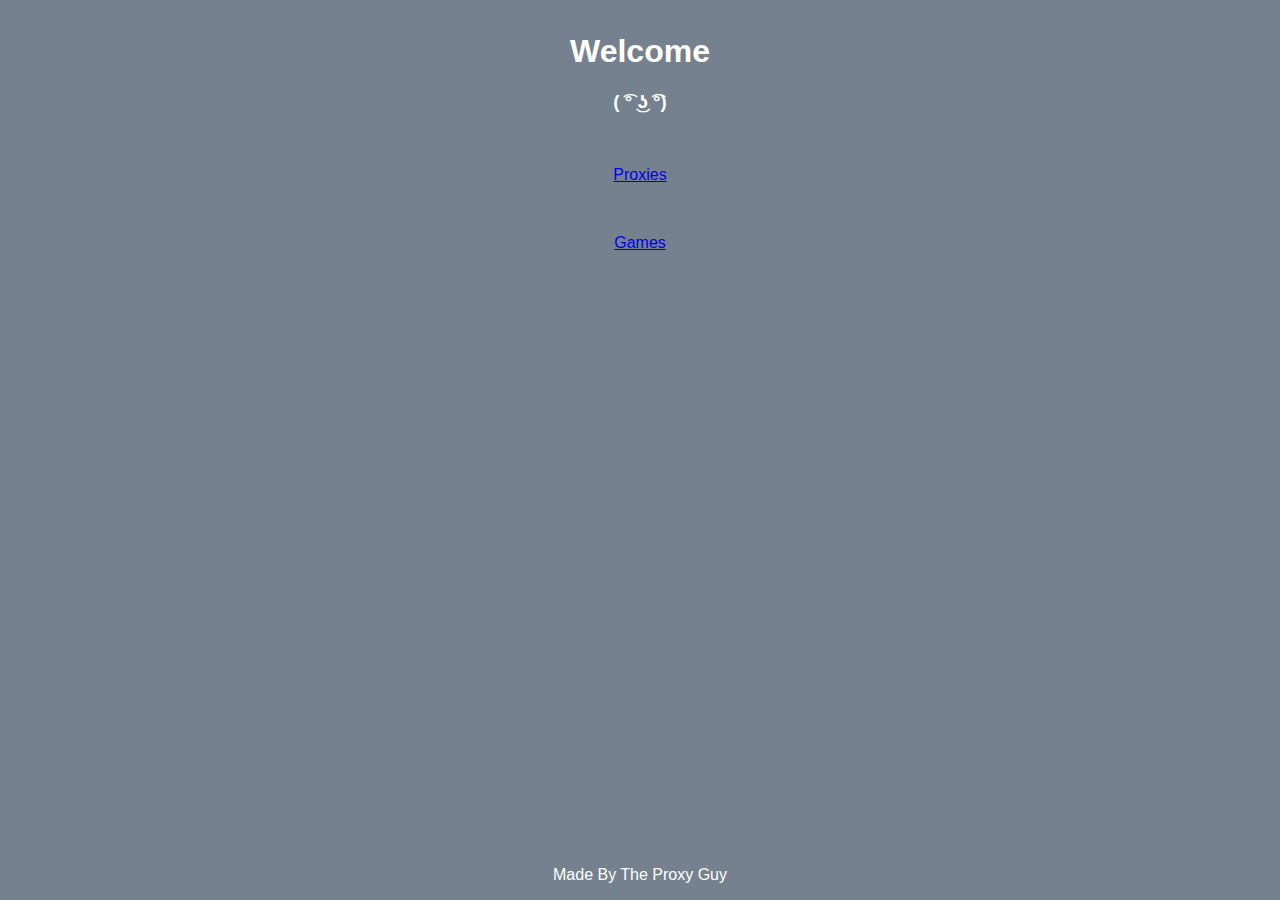
<file: index.html>
<html>
    <style>
        h1 { text-align: center ; }
        h3 { text-align: center ; }
        </style>   
<h1>Welcome</h1>
<h3>( ͡° ͜ʖ ͡°)</h3>
    <br>
<p style="text-align: center;">
        <a href="https://proxy-guy.netlify.app/websites.html" target="_blank">Proxies</a>
      </p>
      <br>
      <p style="text-align: center;">
        <a href="https://proxy-guy.netlify.app/games.html" target="_blank">Games</a>
      </p>

      <p style=" position: absolute; bottom: 0; left: 0; width: 100%; text-align: center;">Made By The Proxy Guy
      </p>
             <title>Exath Path</title> 
    <link href="style.css" rel="stylesheet">
      <style>
         a:visited {
            color: #ffffff;
            background-color: transparent;
            text-decoration: none;
         }
      </style>
    </html>
</file>
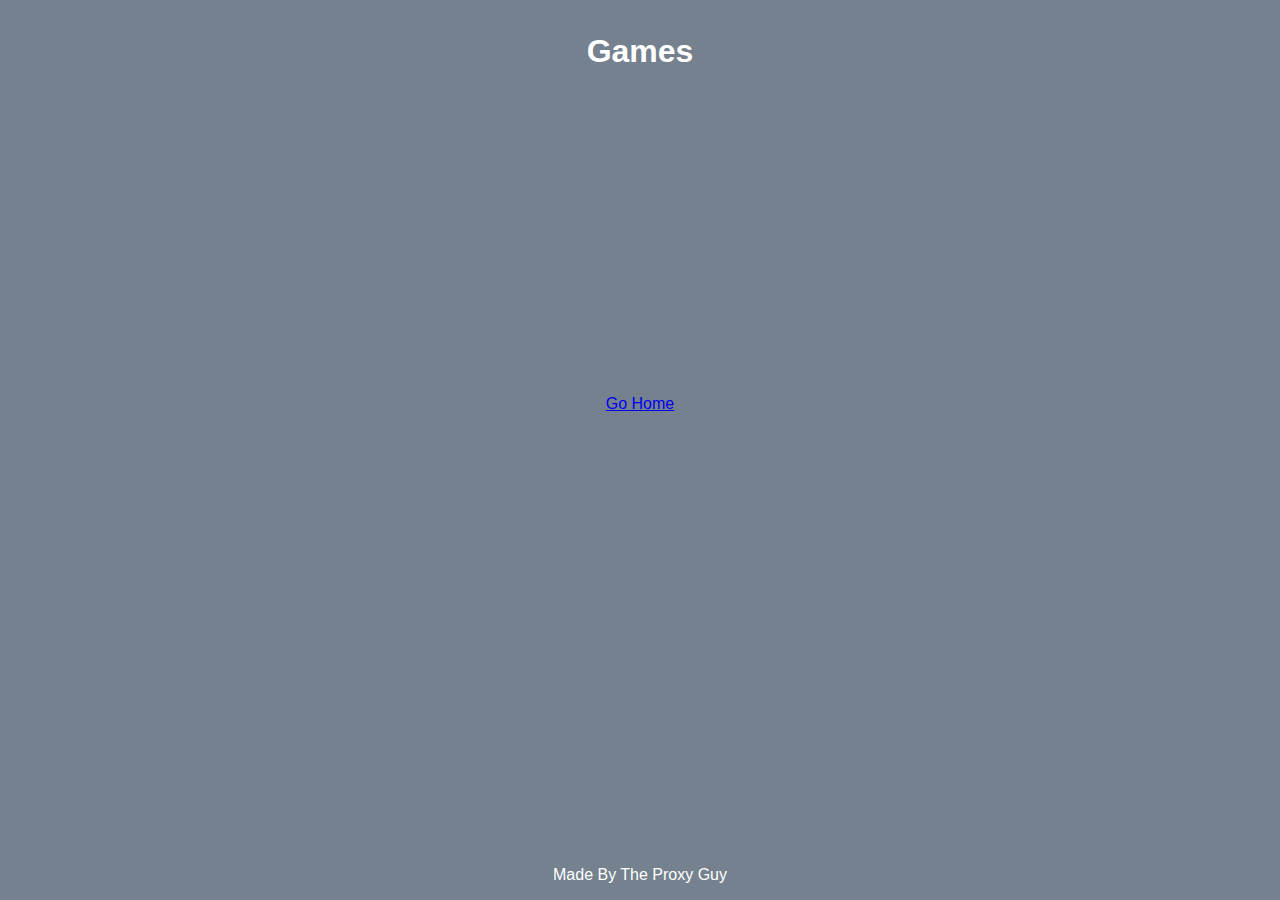
<file: games.html>
<html>
    <style>
        h1 { text-align: center ; }
        </style>   
<h1>Games</h1>
<body>
    <br><br><br><br><br><br><br><br><br><br><br><br><br><br><br><br>
</body>
    <p style="text-align: center;">
      <a href="https://proxy-guy.netlify.app/" target="_blank">Go Home</a>
    </p>
<link href="style.css" rel="stylesheet">
<head>
    <style>
       a:visited {
          color: rgb(255, 255, 255);
          background-color: transparent;
          text-decoration: none;
       }
    </style>
 </head>
 <title>Exath Path</title>
 <p style=" position: absolute; bottom: 0; left: 0; width: 100%; text-align: center;">Made By The Proxy Guy
</p>
<head>
    <style>
       a:visited {
          color: rgb(255, 255, 255);
          background-color: transparent;
          text-decoration: none;
       }
    </style>
 </head>
</html>
</file>
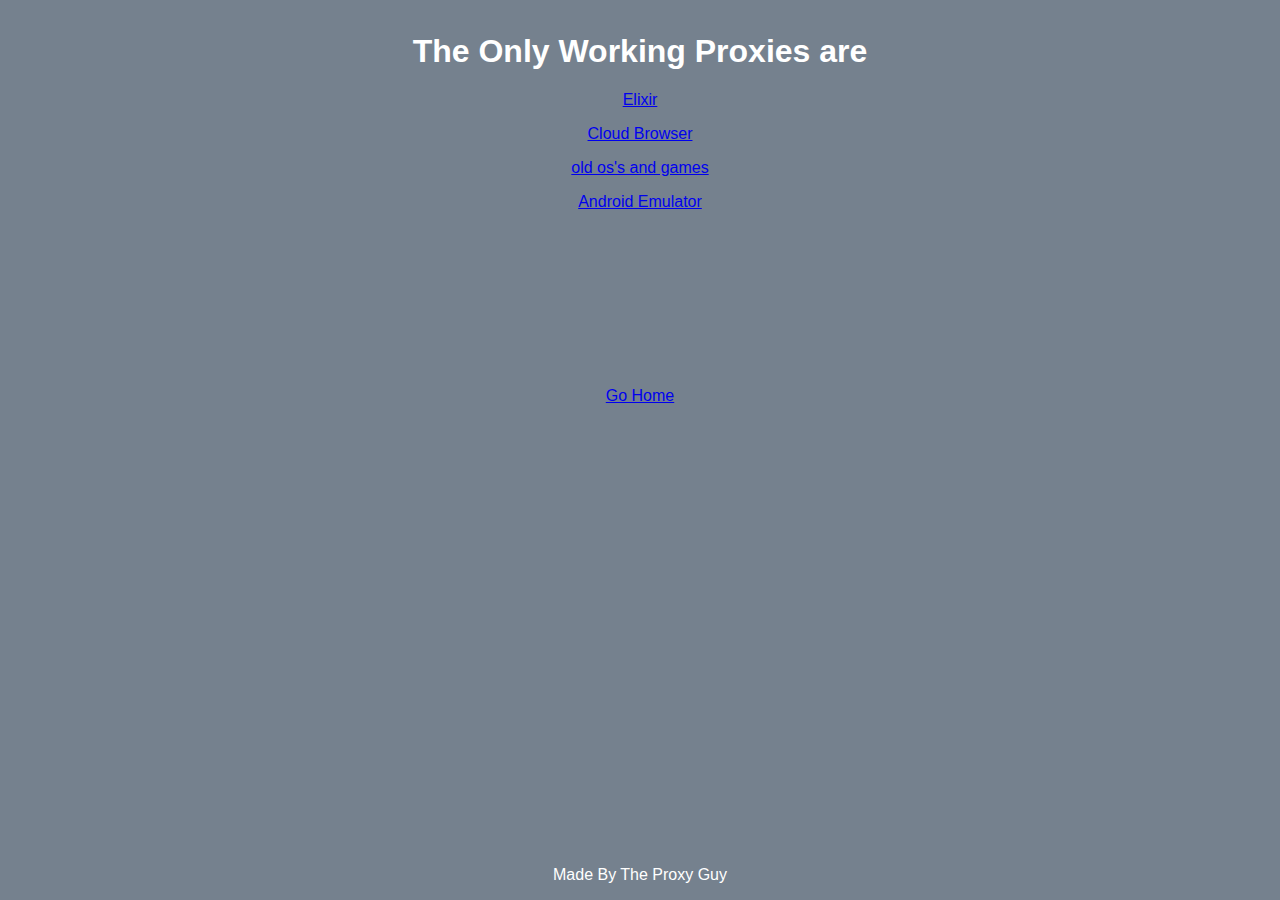
<file: websites.html>
<html>
<style>
h1 { text-align: center ; }
</style>
<h1>The Only Working Proxies are</h1>
<p style="text-align: center;">
    <a href="https://sapphire-soapy-pelican.glitch.me/" target="_blank">Elixir</a>
  </p> 
  <p style="text-align: center;">
    <a href="https://ieonchrome.com/" target="_blank">Cloud Browser</a>
  </p>
  
  <p style="text-align: center;">
    <a href="https://copy.sh/" target="_blank">old os's and games</a>
  </p>

  <p style="text-align: center;">
    <a href="https://www.apkonline.net/runapk/start-androidapk.html?app=android_blank" target="_blank">Android Emulator</a>
  </p>
<body>
    <br><br><br><br><br><br><br><br>
</body>
<p style="text-align: center;">
  <a href="https://proxy-guy.netlify.app/" target="_blank">Go Home</a>
</p>
    <title>Exath Path</title>
    <link href="style.css" rel="stylesheet">
       <head>
        <style>
           a:visited {
              color: rgb(255, 255, 255);
              background-color: transparent;
              text-decoration: none;
           }
        </style>
     </head>
    <p style=" position: absolute; bottom: 0; left: 0; width: 100%; text-align: center;">Made By The Proxy Guy
      </p>
  </html>
</file>
<file: style.css>
body {
    background: #75818e;
    color: #ffffff;
    padding: 25px;
    font-family: sans-serif;
    text-align: center;
  }
  
  table, th, td {
    border: 1px #ffffff;
  }
  
  td, th {
    text-align: center;
  }
  
  table {
    border-collapse: collapse;
    width: 500px;
  }
  
  .website, .privacy, .status {
    width: 125px;
  }
  
  th {
    height: 20px;
  }
  
  td {
    height: 30px;
    padding: 10px;
    text-align: center;
  }
  
  .link {
    color: #ffffff;
  }
  
  .classified {
    font-family: Courier;
    font-size: 14px;
  }
  
  h1 {
    text-align: center;
  }
  
  .image1 {
    height: 200px;
    margin-left: auto;
    margin-right: auto;
  }
  
  h3 {
    text-align: center;
  }
  
  #proxies {
    color: #ffffff;
  }
</file>
